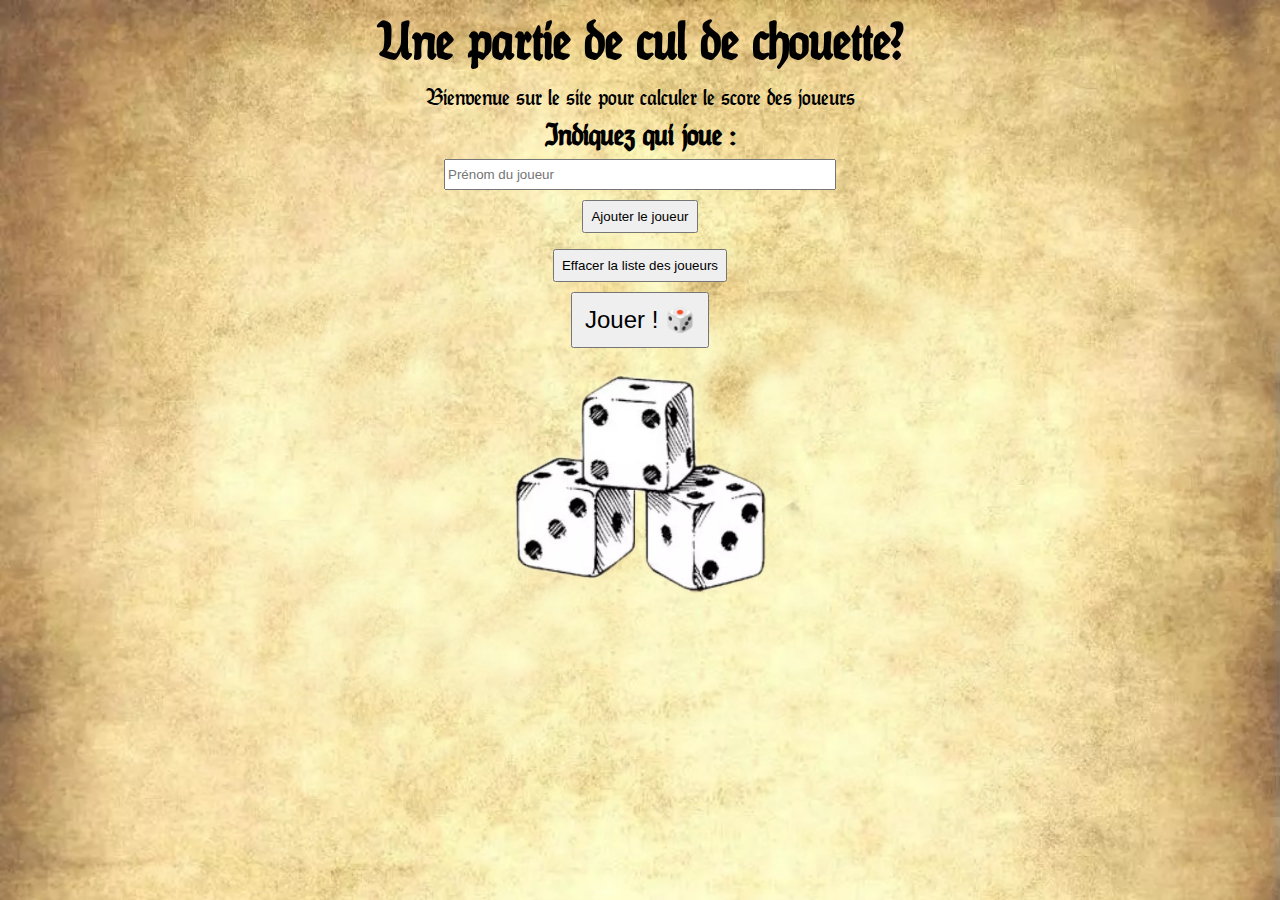
<file: index.html>
<!DOCTYPE html>
<html lang="en">
  <head>
    <meta charset="UTF-8" />
    <meta http-equiv="X-UA-Compatible" content="IE=edge" />
    <meta name="viewport" content="width=device-width, initial-scale=1.0" />
    <link rel="stylesheet" href="style.css" />
    <script src="./script/index.js" defer></script>
    <title>Cul de chouette</title>
  </head>
  <body class="home">
    <h1>Une partie de cul de chouette?</h1>
    <p>Bienvenue sur le site pour calculer le score des joueurs</p>

    <h2>Indiquez qui joue :</h2>
    <input type="text" name="playerArray" id="joueurInput" placeholder="Prénom du joueur" />
    <button id="addPlayer">Ajouter le joueur</button>

    <ul id="playerList"></ul>
    <button id="reset">Effacer la liste des joueurs</button>
    <button id="valider"><a href="./pages/jeu.html"> Jouer ! 🎲</a></button>
    <div class="center">
      <img src="./assets/des.png" alt="dés" id="imgDés" />
    </div>
  </body>
</html>
</file>
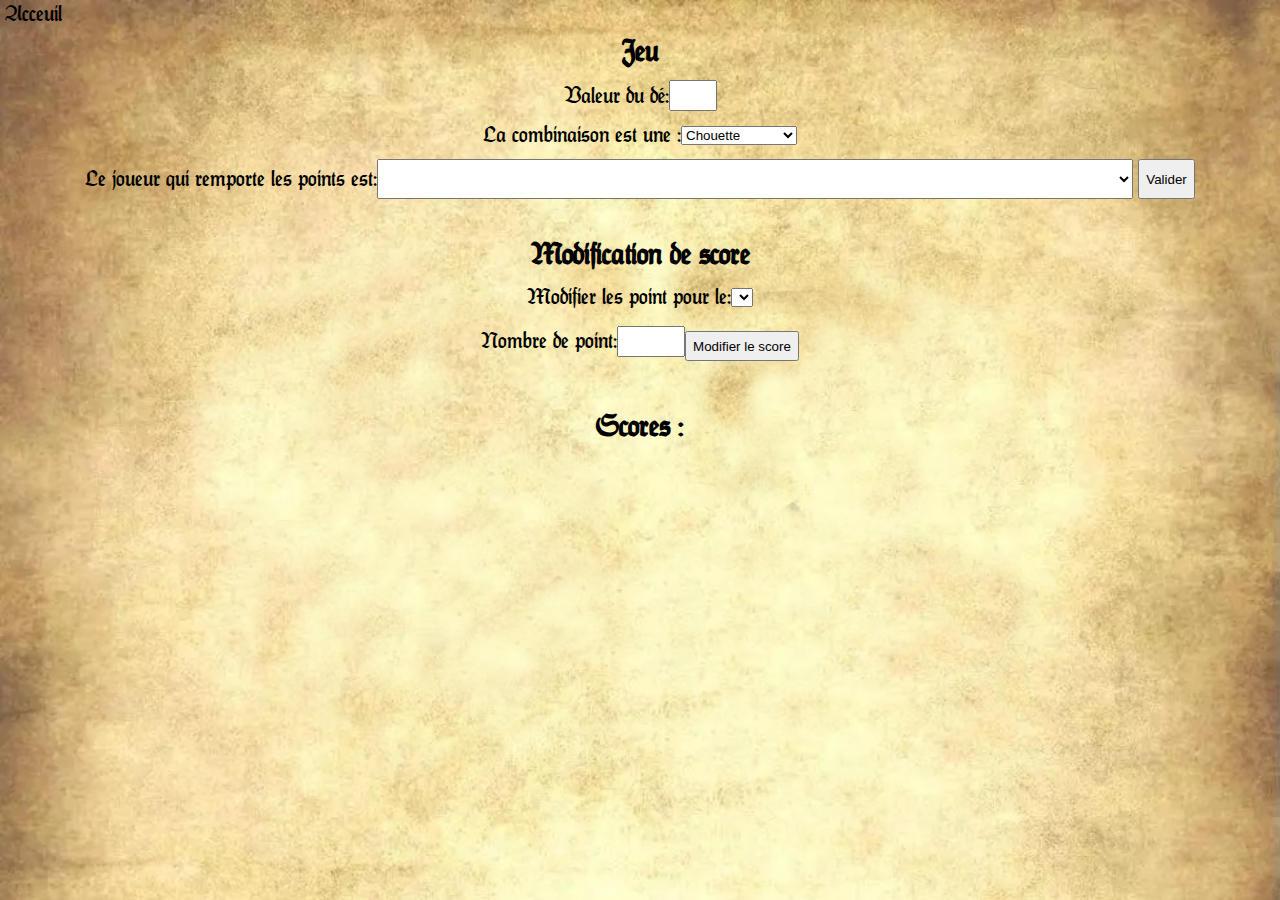
<file: pages/jeu.html>
<!DOCTYPE html>
<html lang="fr">
  <head>
    <meta charset="UTF-8" />
    <meta http-equiv="X-UA-Compatible" content="IE=edge" />
    <meta name="viewport" content="width=device-width, initial-scale=1.0" />
    <link rel="stylesheet" href="../style.css" />
    <title>Cul de chouette</title>
    <script src="../script/jeu.js" defer></script>
  </head>
  <body class="home">
    <a href="../index.html">Acceuil</a>
    <h2>Jeu</h2>

    <div id="d" class="champ">
      <p>Valeur du dé:</p>
      <input type="number" min="1" max="6" id="dInput" />
    </div>

    <div class="champ">
      <label for="combinaison">La combinaison est une :</label>
      <select name="combinaison" id="combinaison">
        <option value="chouette">Chouette</option>
        <option value="velute">Velute</option>
        <option value="cul de chouette">Cul de chouette</option>
      </select>
    </div>

    <div class="champ">
      <label for="player">Le joueur qui remporte les points est:</label>
      <select name="player" id="player"></select>
      <button id="valid">Valider</button>
    </div>

    <div class="animationTour">
      <h3>✅ Tour pris en compte ✅</h3>
    </div>

    <h2>Modification de score</h2>

    <div class="champ">
      <label for="player">Modifier les point pour le:</label>
      <select name="player" id="playerScore"></select>
    </div>

    <div class="champ">
      <p>Nombre de point:</p>
      <input type="number" id="modifScore" />
      <button id="modifScoreButton">Modifier le score</button>
    </div>

    <div id="modifScoreAnimation" class="animationTour">
      <h3>✅ Modification pris en compte ✅</h3>
    </div>

    <div class="champ result">
      <h2>Scores :</h2>
      <div id="result"></div>
    </div>
  </body>
</html>
</file>
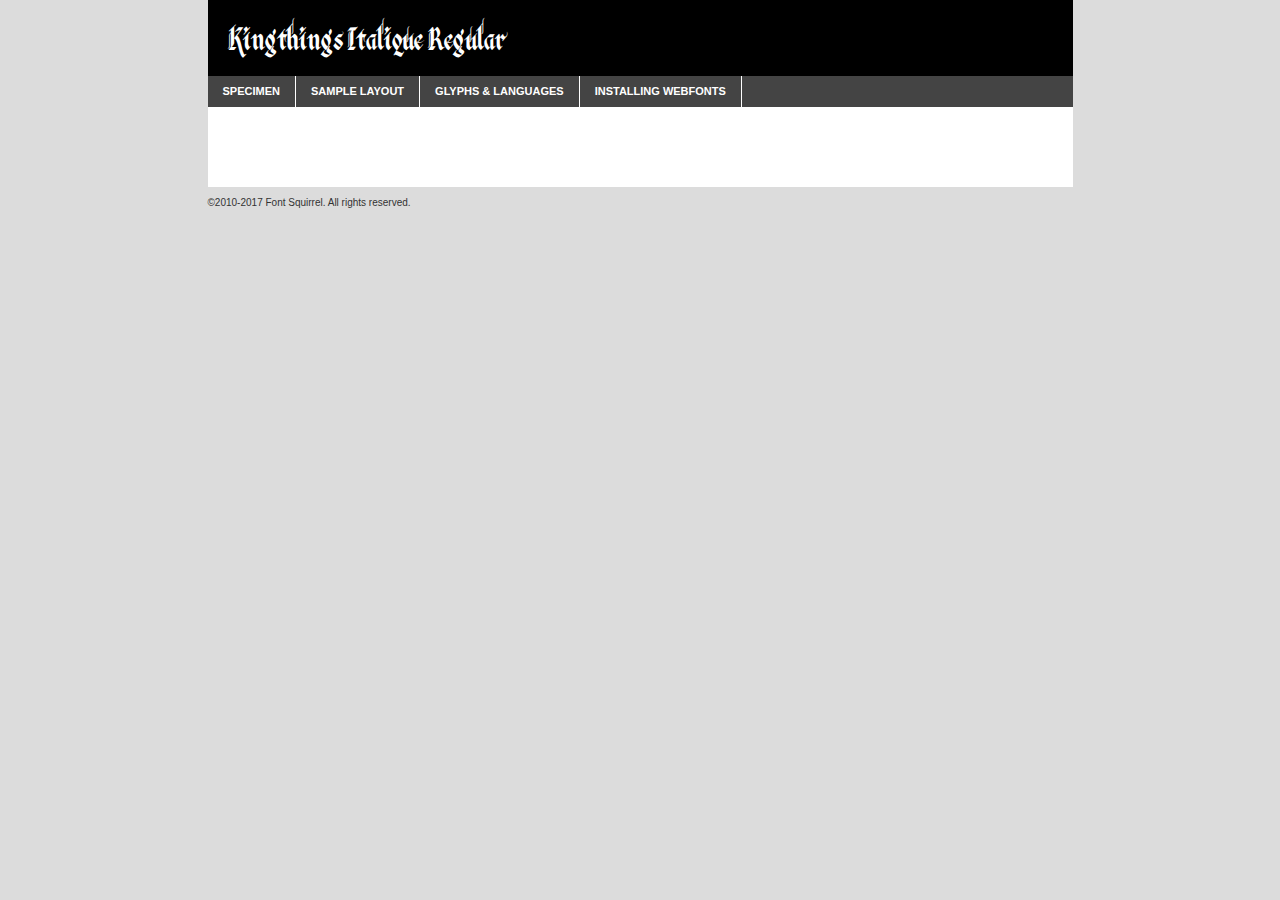
<file: assets/font/kingthings_italique-demo.html>
<!DOCTYPE html PUBLIC "-//W3C//DTD XHTML 1.0 Transitional//EN"
        "http://www.w3.org/TR/xhtml1/DTD/xhtml1-transitional.dtd">

<html xmlns="http://www.w3.org/1999/xhtml" xml:lang="en" lang="en">
<head>
    <meta http-equiv="Content-Type" content="text/html; charset=utf-8"/>
    <script src="http://ajax.googleapis.com/ajax/libs/jquery/1.7.2/jquery.min.js" type="text/javascript" charset="utf-8"></script>
    <script type="text/javascript">
		(function($) {
			$.fn.easyTabs = function(option) {
				var param = jQuery.extend({ fadeSpeed: 'fast', defaultContent: 1, activeClass: 'active' }, option);
				$(this).each(function() {
					var thisId = '#' + this.id;
					if ( param.defaultContent == '' )
					{
						param.defaultContent = 1;
					}
					if ( typeof param.defaultContent == 'number' )
					{
						var defaultTab = $(thisId + ' .tabs li:eq(' + (param.defaultContent - 1) + ') a').attr('href').substr(1);
					}
					else
					{
						var defaultTab = param.defaultContent;
					}
					$(thisId + ' .tabs li a').each(function() {
						var tabToHide = $(this).attr('href').substr(1);
						$('#' + tabToHide).addClass('easytabs-tab-content');
					});
					hideAll();
					changeContent(defaultTab);

					function hideAll() {$(thisId + ' .easytabs-tab-content').hide();}

					function changeContent(tabId)
					{
						hideAll();
						$(thisId + ' .tabs li').removeClass(param.activeClass);
						$(thisId + ' .tabs li a[href=#' + tabId + ']').closest('li').addClass(param.activeClass);
						if ( param.fadeSpeed != 'none' )
						{
							$(thisId + ' #' + tabId).fadeIn(param.fadeSpeed);
						}
						else
						{
							$(thisId + ' #' + tabId).show();
						}
					}

					$(thisId + ' .tabs li').click(function() {
						var tabId = $(this).find('a').attr('href').substr(1);
						changeContent(tabId);
						return false;
					});
				});
			}
		})(jQuery);
    </script>
    <link rel="stylesheet" href="specimen_files/specimen_stylesheet.css" type="text/css" charset="utf-8"/>
    <link rel="stylesheet" href="stylesheet.css" type="text/css" charset="utf-8"/>

    <style type="text/css">
        		body {
			font-family: 'kingthings_italiqueregular';
        		}

            </style>

    <title>Kingthings Italique Regular Specimen</title>


    <script type="text/javascript" charset="utf-8">
		$(document).ready(function() {
			$('#container').easyTabs({ defaultContent: 1 });
		});
    </script>
</head>

<body>
<div id="container">
    <div id="header">
		Kingthings Italique Regular    </div>
    <ul class="tabs">
        <li><a href="#specimen">Specimen</a></li>
        <li><a href="#layout">Sample Layout</a></li>
		        <li><a href="#glyphs">Glyphs &amp; Languages</a></li>
        <li><a href="#installing">Installing Webfonts</a></li>

    </ul>

    <div id="main_content">


        <div id="specimen">

            <div class="section">
                <div class="grid12 firstcol">
                    <div class="huge">AaBb</div>
                </div>
            </div>

            <div class="section">
                <div class="glyph_range">A&#x200B;B&#x200b;C&#x200b;D&#x200b;E&#x200b;F&#x200b;G&#x200b;H&#x200b;I&#x200b;J&#x200b;K&#x200b;L&#x200b;M&#x200b;N&#x200b;O&#x200b;P&#x200b;Q&#x200b;R&#x200b;S&#x200b;T&#x200b;U&#x200b;V&#x200b;W&#x200b;X&#x200b;Y&#x200b;Z&#x200b;a&#x200b;b&#x200b;c&#x200b;d&#x200b;e&#x200b;f&#x200b;g&#x200b;h&#x200b;i&#x200b;j&#x200b;k&#x200b;l&#x200b;m&#x200b;n&#x200b;o&#x200b;p&#x200b;q&#x200b;r&#x200b;s&#x200b;t&#x200b;u&#x200b;v&#x200b;w&#x200b;x&#x200b;y&#x200b;z&#x200b;1&#x200b;2&#x200b;3&#x200b;4&#x200b;5&#x200b;6&#x200b;7&#x200b;8&#x200b;9&#x200b;0&#x200b;&amp;&#x200b;.&#x200b;,&#x200b;?&#x200b;!&#x200b;&#64;&#x200b;(&#x200b;)&#x200b;#&#x200b;$&#x200b;%&#x200b;*&#x200b;+&#x200b;-&#x200b;=&#x200b;:&#x200b;;</div>
            </div>
            <div class="section">
                <div class="grid12 firstcol">
                    <table class="sample_table">
                        <tr>
                            <td>10</td>
                            <td class="size10">abcdefghijklmnopqrstuvwxyzABCDEFGHIJKLMNOPQRSTUVWXYZ0123456789abcdefghijklmnopqrstuvwxyzABCDEFGHIJKLMNOPQRSTUVWXYZ0123456789abcdefghijklmnopqrstuvwxyzABCDEFGHIJKLMNOPQRSTUVWXYZ</td>
                        </tr>
                        <tr>
                            <td>11</td>
                            <td class="size11">abcdefghijklmnopqrstuvwxyzABCDEFGHIJKLMNOPQRSTUVWXYZ0123456789abcdefghijklmnopqrstuvwxyzABCDEFGHIJKLMNOPQRSTUVWXYZ0123456789abcdefghijklmnopqrstuvwxyzABCDEFGHIJKLMNOPQRSTUVWXYZ</td>
                        </tr>
                        <tr>
                            <td>12</td>
                            <td class="size12">abcdefghijklmnopqrstuvwxyzABCDEFGHIJKLMNOPQRSTUVWXYZ0123456789abcdefghijklmnopqrstuvwxyzABCDEFGHIJKLMNOPQRSTUVWXYZ0123456789abcdefghijklmnopqrstuvwxyzABCDEFGHIJKLMNOPQRSTUVWXYZ</td>
                        </tr>
                        <tr>
                            <td>13</td>
                            <td class="size13">abcdefghijklmnopqrstuvwxyzABCDEFGHIJKLMNOPQRSTUVWXYZ0123456789abcdefghijklmnopqrstuvwxyzABCDEFGHIJKLMNOPQRSTUVWXYZ0123456789abcdefghijklmnopqrstuvwxyzABCDEFGHIJKLMNOPQRSTUVWXYZ</td>
                        </tr>
                        <tr>
                            <td>14</td>
                            <td class="size14">abcdefghijklmnopqrstuvwxyzABCDEFGHIJKLMNOPQRSTUVWXYZ0123456789abcdefghijklmnopqrstuvwxyzABCDEFGHIJKLMNOPQRSTUVWXYZ0123456789abcdefghijklmnopqrstuvwxyzABCDEFGHIJKLMNOPQRSTUVWXYZ</td>
                        </tr>
                        <tr>
                            <td>16</td>
                            <td class="size16">abcdefghijklmnopqrstuvwxyzABCDEFGHIJKLMNOPQRSTUVWXYZ0123456789abcdefghijklmnopqrstuvwxyzABCDEFGHIJKLMNOPQRSTUVWXYZ</td>
                        </tr>
                        <tr>
                            <td>18</td>
                            <td class="size18">abcdefghijklmnopqrstuvwxyzABCDEFGHIJKLMNOPQRSTUVWXYZ0123456789abcdefghijklmnopqrstuvwxyzABCDEFGHIJKLMNOPQRSTUVWXYZ</td>
                        </tr>
                        <tr>
                            <td>20</td>
                            <td class="size20">abcdefghijklmnopqrstuvwxyzABCDEFGHIJKLMNOPQRSTUVWXYZ0123456789abcdefghijklmnopqrstuvwxyzABCDEFGHIJKLMNOPQRSTUVWXYZ</td>
                        </tr>
                        <tr>
                            <td>24</td>
                            <td class="size24">abcdefghijklmnopqrstuvwxyzABCDEFGHIJKLMNOPQRSTUVWXYZ0123456789abcdefghijklmnopqrstuvwxyzABCDEFGHIJKLMNOPQRSTUVWXYZ</td>
                        </tr>
                        <tr>
                            <td>30</td>
                            <td class="size30">abcdefghijklmnopqrstuvwxyzABCDEFGHIJKLMNOPQRSTUVWXYZ0123456789abcdefghijklmnopqrstuvwxyzABCDEFGHIJKLMNOPQRSTUVWXYZ</td>
                        </tr>
                        <tr>
                            <td>36</td>
                            <td class="size36">abcdefghijklmnopqrstuvwxyzABCDEFGHIJKLMNOPQRSTUVWXYZ0123456789abcdefghijklmnopqrstuvwxyzABCDEFGHIJKLMNOPQRSTUVWXYZ</td>
                        </tr>
                        <tr>
                            <td>48</td>
                            <td class="size48">abcdefghijklmnopqrstuvwxyzABCDEFGHIJKLMNOPQRSTUVWXYZ0123456789abcdefghijklmnopqrstuvwxyzABCDEFGHIJKLMNOPQRSTUVWXYZ</td>
                        </tr>
                        <tr>
                            <td>60</td>
                            <td class="size60">abcdefghijklmnopqrstuvwxyzABCDEFGHIJKLMNOPQRSTUVWXYZ0123456789abcdefghijklmnopqrstuvwxyzABCDEFGHIJKLMNOPQRSTUVWXYZ</td>
                        </tr>
                        <tr>
                            <td>72</td>
                            <td class="size72">abcdefghijklmnopqrstuvwxyzABCDEFGHIJKLMNOPQRSTUVWXYZ0123456789abcdefghijklmnopqrstuvwxyzABCDEFGHIJKLMNOPQRSTUVWXYZ</td>
                        </tr>
                        <tr>
                            <td>90</td>
                            <td class="size90">abcdefghijklmnopqrstuvwxyzABCDEFGHIJKLMNOPQRSTUVWXYZ0123456789abcdefghijklmnopqrstuvwxyzABCDEFGHIJKLMNOPQRSTUVWXYZ</td>
                        </tr>
                    </table>

                </div>

            </div>


            <div class="section" id="bodycomparison">


                <div id="xheight">
                    <div class="fontbody">&#x25FC;&#x25FC;&#x25FC;&#x25FC;&#x25FC;&#x25FC;&#x25FC;&#x25FC;&#x25FC;&#x25FC;&#x25FC;&#x25FC;&#x25FC;&#x25FC;&#x25FC;&#x25FC;&#x25FC;&#x25FC;&#x25FC;&#x25FC;&#x25FC;&#x25FC;&#x25FC;&#x25FC;&#x25FC;&#x25FC;&#x25FC;&#x25FC;&#x25FC;&#x25FC;&#x25FC;&#x25FC;&#x25FC;&#x25FC;&#x25FC;&#x25FC;&#x25FC;&#x25FC;&#x25FC;&#x25FC;&#x25FC;&#x25FC;&#x25FC;&#x25FC;&#x25FC;&#x25FC;&#x25FC;&#x25FC;&#x25FC;&#x25FC;&#x25FC;&#x25FC;&#x25FC;&#x25FC;&#x25FC;&#x25FC;&#x25FC;&#x25FC;&#x25FC;&#x25FC;&#x25FC;&#x25FC;&#x25FC;&#x25FC;&#x25FC;&#x25FC;&#x25FC;&#x25FC;&#x25FC;&#x25FC;&#x25FC;&#x25FC;&#x25FC;&#x25FC;&#x25FC;&#x25FC;&#x25FC;&#x25FC;&#x25FC;&#x25FC;&#x25FC;&#x25FC;&#x25FC;&#x25FC;&#x25FC;&#x25FC;&#x25FC;&#x25FC;&#x25FC;&#x25FC;&#x25FC;&#x25FC;&#x25FC;&#x25FC;&#x25FC;&#x25FC;&#x25FC;&#x25FC;&#x25FC;body</div>
                    <div class="arialbody">body</div>
                    <div class="verdanabody">body</div>
                    <div class="georgiabody">body</div>
                </div>
                <div class="fontbody" style="z-index:1">
                    body<span>Kingthings Italique Regular</span>
                </div>
                <div class="arialbody" style="z-index:1">
                    body<span>Arial</span>
                </div>
                <div class="verdanabody" style="z-index:1">
                    body<span>Verdana</span>
                </div>
                <div class="georgiabody" style="z-index:1">
                    body<span>Georgia</span>
                </div>


            </div>


            <div class="section psample psample_row1" id="">

                <div class="grid2 firstcol">
                    <p class="size10"><span>10.</span>Aenean lacinia bibendum nulla sed consectetur. Fusce dapibus, tellus ac cursus commodo, tortor mauris condimentum nibh, ut fermentum massa justo sit amet risus. Nullam id dolor id nibh ultricies vehicula ut id elit. Cum sociis natoque penatibus et magnis dis parturient montes, nascetur ridiculus mus. Nulla vitae elit libero, a pharetra augue.</p>

                </div>
                <div class="grid3">
                    <p class="size11"><span>11.</span>Aenean lacinia bibendum nulla sed consectetur. Fusce dapibus, tellus ac cursus commodo, tortor mauris condimentum nibh, ut fermentum massa justo sit amet risus. Nullam id dolor id nibh ultricies vehicula ut id elit. Cum sociis natoque penatibus et magnis dis parturient montes, nascetur ridiculus mus. Nulla vitae elit libero, a pharetra augue.</p>

                </div>
                <div class="grid3">
                    <p class="size12"><span>12.</span>Aenean lacinia bibendum nulla sed consectetur. Fusce dapibus, tellus ac cursus commodo, tortor mauris condimentum nibh, ut fermentum massa justo sit amet risus. Nullam id dolor id nibh ultricies vehicula ut id elit. Cum sociis natoque penatibus et magnis dis parturient montes, nascetur ridiculus mus. Nulla vitae elit libero, a pharetra augue.</p>

                </div>
                <div class="grid4">
                    <p class="size13"><span>13.</span>Aenean lacinia bibendum nulla sed consectetur. Fusce dapibus, tellus ac cursus commodo, tortor mauris condimentum nibh, ut fermentum massa justo sit amet risus. Nullam id dolor id nibh ultricies vehicula ut id elit. Cum sociis natoque penatibus et magnis dis parturient montes, nascetur ridiculus mus. Nulla vitae elit libero, a pharetra augue.</p>

                </div>
                <div class="white_blend"></div>

            </div>
            <div class="section psample psample_row2" id="">
                <div class="grid3 firstcol">
                    <p class="size14"><span>14.</span>Aenean lacinia bibendum nulla sed consectetur. Fusce dapibus, tellus ac cursus commodo, tortor mauris condimentum nibh, ut fermentum massa justo sit amet risus. Nullam id dolor id nibh ultricies vehicula ut id elit. Cum sociis natoque penatibus et magnis dis parturient montes, nascetur ridiculus mus. Nulla vitae elit libero, a pharetra augue.</p>

                </div>
                <div class="grid4">
                    <p class="size16"><span>16.</span>Aenean lacinia bibendum nulla sed consectetur. Fusce dapibus, tellus ac cursus commodo, tortor mauris condimentum nibh, ut fermentum massa justo sit amet risus. Nullam id dolor id nibh ultricies vehicula ut id elit. Cum sociis natoque penatibus et magnis dis parturient montes, nascetur ridiculus mus. Nulla vitae elit libero, a pharetra augue.</p>

                </div>
                <div class="grid5">
                    <p class="size18"><span>18.</span>Aenean lacinia bibendum nulla sed consectetur. Fusce dapibus, tellus ac cursus commodo, tortor mauris condimentum nibh, ut fermentum massa justo sit amet risus. Nullam id dolor id nibh ultricies vehicula ut id elit. Cum sociis natoque penatibus et magnis dis parturient montes, nascetur ridiculus mus. Nulla vitae elit libero, a pharetra augue.</p>

                </div>

                <div class="white_blend"></div>

            </div>

            <div class="section psample psample_row3" id="">
                <div class="grid5 firstcol">
                    <p class="size20"><span>20.</span>Aenean lacinia bibendum nulla sed consectetur. Fusce dapibus, tellus ac cursus commodo, tortor mauris condimentum nibh, ut fermentum massa justo sit amet risus. Nullam id dolor id nibh ultricies vehicula ut id elit. Cum sociis natoque penatibus et magnis dis parturient montes, nascetur ridiculus mus. Nulla vitae elit libero, a pharetra augue.</p>
                </div>
                <div class="grid7">
                    <p class="size24"><span>24.</span>Aenean lacinia bibendum nulla sed consectetur. Fusce dapibus, tellus ac cursus commodo, tortor mauris condimentum nibh, ut fermentum massa justo sit amet risus. Nullam id dolor id nibh ultricies vehicula ut id elit. Cum sociis natoque penatibus et magnis dis parturient montes, nascetur ridiculus mus. Nulla vitae elit libero, a pharetra augue.</p>
                </div>

                <div class="white_blend"></div>

            </div>

            <div class="section psample psample_row4" id="">
                <div class="grid12 firstcol">
                    <p class="size30"><span>30.</span>Aenean lacinia bibendum nulla sed consectetur. Fusce dapibus, tellus ac cursus commodo, tortor mauris condimentum nibh, ut fermentum massa justo sit amet risus. Nullam id dolor id nibh ultricies vehicula ut id elit. Cum sociis natoque penatibus et magnis dis parturient montes, nascetur ridiculus mus. Nulla vitae elit libero, a pharetra augue.</p>
                </div>
                <div class="white_blend"></div>

            </div>


            <div class="section psample psample_row1 fullreverse">
                <div class="grid2 firstcol">
                    <p class="size10"><span>10.</span>Aenean lacinia bibendum nulla sed consectetur. Fusce dapibus, tellus ac cursus commodo, tortor mauris condimentum nibh, ut fermentum massa justo sit amet risus. Nullam id dolor id nibh ultricies vehicula ut id elit. Cum sociis natoque penatibus et magnis dis parturient montes, nascetur ridiculus mus. Nulla vitae elit libero, a pharetra augue.</p>

                </div>
                <div class="grid3">
                    <p class="size11"><span>11.</span>Aenean lacinia bibendum nulla sed consectetur. Fusce dapibus, tellus ac cursus commodo, tortor mauris condimentum nibh, ut fermentum massa justo sit amet risus. Nullam id dolor id nibh ultricies vehicula ut id elit. Cum sociis natoque penatibus et magnis dis parturient montes, nascetur ridiculus mus. Nulla vitae elit libero, a pharetra augue.</p>

                </div>
                <div class="grid3">
                    <p class="size12"><span>12.</span>Aenean lacinia bibendum nulla sed consectetur. Fusce dapibus, tellus ac cursus commodo, tortor mauris condimentum nibh, ut fermentum massa justo sit amet risus. Nullam id dolor id nibh ultricies vehicula ut id elit. Cum sociis natoque penatibus et magnis dis parturient montes, nascetur ridiculus mus. Nulla vitae elit libero, a pharetra augue.</p>

                </div>
                <div class="grid4">
                    <p class="size13"><span>13.</span>Aenean lacinia bibendum nulla sed consectetur. Fusce dapibus, tellus ac cursus commodo, tortor mauris condimentum nibh, ut fermentum massa justo sit amet risus. Nullam id dolor id nibh ultricies vehicula ut id elit. Cum sociis natoque penatibus et magnis dis parturient montes, nascetur ridiculus mus. Nulla vitae elit libero, a pharetra augue.</p>

                </div>
                <div class="black_blend"></div>

            </div>

            <div class="section psample psample_row2 fullreverse">
                <div class="grid3 firstcol">
                    <p class="size14"><span>14.</span>Aenean lacinia bibendum nulla sed consectetur. Fusce dapibus, tellus ac cursus commodo, tortor mauris condimentum nibh, ut fermentum massa justo sit amet risus. Nullam id dolor id nibh ultricies vehicula ut id elit. Cum sociis natoque penatibus et magnis dis parturient montes, nascetur ridiculus mus. Nulla vitae elit libero, a pharetra augue.</p>

                </div>
                <div class="grid4">
                    <p class="size16"><span>16.</span>Aenean lacinia bibendum nulla sed consectetur. Fusce dapibus, tellus ac cursus commodo, tortor mauris condimentum nibh, ut fermentum massa justo sit amet risus. Nullam id dolor id nibh ultricies vehicula ut id elit. Cum sociis natoque penatibus et magnis dis parturient montes, nascetur ridiculus mus. Nulla vitae elit libero, a pharetra augue.</p>

                </div>
                <div class="grid5">
                    <p class="size18"><span>18.</span>Aenean lacinia bibendum nulla sed consectetur. Fusce dapibus, tellus ac cursus commodo, tortor mauris condimentum nibh, ut fermentum massa justo sit amet risus. Nullam id dolor id nibh ultricies vehicula ut id elit. Cum sociis natoque penatibus et magnis dis parturient montes, nascetur ridiculus mus. Nulla vitae elit libero, a pharetra augue.</p>

                </div>
                <div class="black_blend"></div>

            </div>

            <div class="section psample fullreverse psample_row3" id="">
                <div class="grid5 firstcol">
                    <p class="size20"><span>20.</span>Aenean lacinia bibendum nulla sed consectetur. Fusce dapibus, tellus ac cursus commodo, tortor mauris condimentum nibh, ut fermentum massa justo sit amet risus. Nullam id dolor id nibh ultricies vehicula ut id elit. Cum sociis natoque penatibus et magnis dis parturient montes, nascetur ridiculus mus. Nulla vitae elit libero, a pharetra augue.</p>
                </div>
                <div class="grid7">
                    <p class="size24"><span>24.</span>Aenean lacinia bibendum nulla sed consectetur. Fusce dapibus, tellus ac cursus commodo, tortor mauris condimentum nibh, ut fermentum massa justo sit amet risus. Nullam id dolor id nibh ultricies vehicula ut id elit. Cum sociis natoque penatibus et magnis dis parturient montes, nascetur ridiculus mus. Nulla vitae elit libero, a pharetra augue.</p>
                </div>

                <div class="black_blend"></div>

            </div>

            <div class="section psample fullreverse psample_row4" id="" style="border-bottom: 20px #000 solid;">
                <div class="grid12 firstcol">
                    <p class="size30"><span>30.</span>Aenean lacinia bibendum nulla sed consectetur. Fusce dapibus, tellus ac cursus commodo, tortor mauris condimentum nibh, ut fermentum massa justo sit amet risus. Nullam id dolor id nibh ultricies vehicula ut id elit. Cum sociis natoque penatibus et magnis dis parturient montes, nascetur ridiculus mus. Nulla vitae elit libero, a pharetra augue.</p>
                </div>
                <div class="black_blend"></div>

            </div>


        </div>

        <div id="layout">

            <div class="section">

                <div class="grid12 firstcol">
                    <h1>Lorem Ipsum Dolor</h1>
                    <h2>Etiam porta sem malesuada magna mollis euismod</h2>

                    <p class="byline">By <a href="#link">Aenean Lacinia</a></p>
                </div>
            </div>
            <div class="section">
                <div class="grid8 firstcol">
                    <p class="large">Donec sed odio dui. Morbi leo risus, porta ac consectetur ac, vestibulum at eros. Fusce dapibus, tellus ac cursus commodo, tortor mauris condimentum nibh, ut fermentum massa justo sit amet risus. </p>


                    <h3>Pellentesque ornare sem</h3>

                    <p>Maecenas sed diam eget risus varius blandit sit amet non magna. Maecenas faucibus mollis interdum. Donec ullamcorper nulla non metus auctor fringilla. Nullam id dolor id nibh ultricies vehicula ut id elit. Nullam id dolor id nibh ultricies vehicula ut id elit. </p>

                    <p>Aenean eu leo quam. Pellentesque ornare sem lacinia quam venenatis vestibulum. Lorem ipsum dolor sit amet, consectetur adipiscing elit. Cum sociis natoque penatibus et magnis dis parturient montes, nascetur ridiculus mus. </p>

                    <p>Nulla vitae elit libero, a pharetra augue. Praesent commodo cursus magna, vel scelerisque nisl consectetur et. Aenean lacinia bibendum nulla sed consectetur. </p>

                    <p>Nullam quis risus eget urna mollis ornare vel eu leo. Nullam quis risus eget urna mollis ornare vel eu leo. Maecenas sed diam eget risus varius blandit sit amet non magna. Donec ullamcorper nulla non metus auctor fringilla. </p>

                    <h3>Cras mattis consectetur</h3>

                    <p>Aenean eu leo quam. Pellentesque ornare sem lacinia quam venenatis vestibulum. Aenean lacinia bibendum nulla sed consectetur. Integer posuere erat a ante venenatis dapibus posuere velit aliquet. Cras mattis consectetur purus sit amet fermentum. </p>

                    <p>Nullam id dolor id nibh ultricies vehicula ut id elit. Nullam quis risus eget urna mollis ornare vel eu leo. Cras mattis consectetur purus sit amet fermentum.</p>
                </div>

                <div class="grid4 sidebar">

                    <div class="box reverse">
                        <p class="last">Nullam quis risus eget urna mollis ornare vel eu leo. Donec ullamcorper nulla non metus auctor fringilla. Cras mattis consectetur purus sit amet fermentum. Sed posuere consectetur est at lobortis. Lorem ipsum dolor sit amet, consectetur adipiscing elit. </p>
                    </div>

                    <p class="caption">Maecenas sed diam eget risus varius.</p>

                    <p>Vestibulum id ligula porta felis euismod semper. Integer posuere erat a ante venenatis dapibus posuere velit aliquet. Vestibulum id ligula porta felis euismod semper. Sed posuere consectetur est at lobortis. Maecenas sed diam eget risus varius blandit sit amet non magna. Fusce dapibus, tellus ac cursus commodo, tortor mauris condimentum nibh, ut fermentum massa justo sit amet risus. </p>


                    <p>Duis mollis, est non commodo luctus, nisi erat porttitor ligula, eget lacinia odio sem nec elit. Aenean lacinia bibendum nulla sed consectetur. Vivamus sagittis lacus vel augue laoreet rutrum faucibus dolor auctor. Aenean lacinia bibendum nulla sed consectetur. Nullam quis risus eget urna mollis ornare vel eu leo. </p>

                    <p>Praesent commodo cursus magna, vel scelerisque nisl consectetur et. Donec ullamcorper nulla non metus auctor fringilla. Maecenas faucibus mollis interdum. Fusce dapibus, tellus ac cursus commodo, tortor mauris condimentum nibh, ut fermentum massa justo sit amet risus. </p>

                </div>
            </div>

        </div>


		

        <div id="glyphs">
            <div class="section">
                <div class="grid12 firstcol">

                    <h1>Language Support</h1>
                    <p>The subset of Kingthings Italique Regular in this kit supports the following languages:<br/>

						English, Arrernte, Bislama, Cebuano, Fijian, Gilbertese, Hmong, Ibanag, Iloko_ilokano, Interglossa_glosa, Interlingua, Lojban, Manx, Norfolk_pitcairnese, Oromo, Rotokas, Sardinian, Seychelles_creole, Shona, Somali, Southern_ndebele, Swahili, Swati_swazi, Tok_pisin, Warlpiri, Xhosa, Zulu, Latinbasic, Demo                    </p>
                    <h1>Glyph Chart</h1>
                    <p>The subset of Kingthings Italique Regular in this kit includes all the glyphs listed below. Unicode entities are included above each glyph to help you insert individual characters into your layout.</p>
                    <div id="glyph_chart">

																				                                <div><p>&amp;#13;</p>&#13;</div>
																				                                <div><p>&amp;#32;</p>&#32;</div>
																				                                <div><p>&amp;#33;</p>&#33;</div>
																				                                <div><p>&amp;#34;</p>&#34;</div>
																				                                <div><p>&amp;#35;</p>&#35;</div>
																				                                <div><p>&amp;#36;</p>&#36;</div>
																				                                <div><p>&amp;#37;</p>&#37;</div>
																				                                <div><p>&amp;#38;</p>&#38;</div>
																				                                <div><p>&amp;#39;</p>&#39;</div>
																				                                <div><p>&amp;#40;</p>&#40;</div>
																				                                <div><p>&amp;#41;</p>&#41;</div>
																				                                <div><p>&amp;#42;</p>&#42;</div>
																				                                <div><p>&amp;#43;</p>&#43;</div>
																				                                <div><p>&amp;#44;</p>&#44;</div>
																				                                <div><p>&amp;#45;</p>&#45;</div>
																				                                <div><p>&amp;#46;</p>&#46;</div>
																				                                <div><p>&amp;#47;</p>&#47;</div>
																				                                <div><p>&amp;#48;</p>&#48;</div>
																				                                <div><p>&amp;#49;</p>&#49;</div>
																				                                <div><p>&amp;#50;</p>&#50;</div>
																				                                <div><p>&amp;#51;</p>&#51;</div>
																				                                <div><p>&amp;#52;</p>&#52;</div>
																				                                <div><p>&amp;#53;</p>&#53;</div>
																				                                <div><p>&amp;#54;</p>&#54;</div>
																				                                <div><p>&amp;#55;</p>&#55;</div>
																				                                <div><p>&amp;#56;</p>&#56;</div>
																				                                <div><p>&amp;#57;</p>&#57;</div>
																				                                <div><p>&amp;#58;</p>&#58;</div>
																				                                <div><p>&amp;#59;</p>&#59;</div>
																				                                <div><p>&amp;#60;</p>&#60;</div>
																				                                <div><p>&amp;#61;</p>&#61;</div>
																				                                <div><p>&amp;#62;</p>&#62;</div>
																				                                <div><p>&amp;#63;</p>&#63;</div>
																				                                <div><p>&amp;#64;</p>&#64;</div>
																				                                <div><p>&amp;#65;</p>&#65;</div>
																				                                <div><p>&amp;#66;</p>&#66;</div>
																				                                <div><p>&amp;#67;</p>&#67;</div>
																				                                <div><p>&amp;#68;</p>&#68;</div>
																				                                <div><p>&amp;#69;</p>&#69;</div>
																				                                <div><p>&amp;#70;</p>&#70;</div>
																				                                <div><p>&amp;#71;</p>&#71;</div>
																				                                <div><p>&amp;#72;</p>&#72;</div>
																				                                <div><p>&amp;#73;</p>&#73;</div>
																				                                <div><p>&amp;#74;</p>&#74;</div>
																				                                <div><p>&amp;#75;</p>&#75;</div>
																				                                <div><p>&amp;#76;</p>&#76;</div>
																				                                <div><p>&amp;#77;</p>&#77;</div>
																				                                <div><p>&amp;#78;</p>&#78;</div>
																				                                <div><p>&amp;#79;</p>&#79;</div>
																				                                <div><p>&amp;#80;</p>&#80;</div>
																				                                <div><p>&amp;#81;</p>&#81;</div>
																				                                <div><p>&amp;#82;</p>&#82;</div>
																				                                <div><p>&amp;#83;</p>&#83;</div>
																				                                <div><p>&amp;#84;</p>&#84;</div>
																				                                <div><p>&amp;#85;</p>&#85;</div>
																				                                <div><p>&amp;#86;</p>&#86;</div>
																				                                <div><p>&amp;#87;</p>&#87;</div>
																				                                <div><p>&amp;#88;</p>&#88;</div>
																				                                <div><p>&amp;#89;</p>&#89;</div>
																				                                <div><p>&amp;#90;</p>&#90;</div>
																				                                <div><p>&amp;#91;</p>&#91;</div>
																				                                <div><p>&amp;#92;</p>&#92;</div>
																				                                <div><p>&amp;#93;</p>&#93;</div>
																				                                <div><p>&amp;#95;</p>&#95;</div>
																				                                <div><p>&amp;#96;</p>&#96;</div>
																				                                <div><p>&amp;#97;</p>&#97;</div>
																				                                <div><p>&amp;#98;</p>&#98;</div>
																				                                <div><p>&amp;#99;</p>&#99;</div>
																				                                <div><p>&amp;#100;</p>&#100;</div>
																				                                <div><p>&amp;#101;</p>&#101;</div>
																				                                <div><p>&amp;#102;</p>&#102;</div>
																				                                <div><p>&amp;#103;</p>&#103;</div>
																				                                <div><p>&amp;#104;</p>&#104;</div>
																				                                <div><p>&amp;#105;</p>&#105;</div>
																				                                <div><p>&amp;#106;</p>&#106;</div>
																				                                <div><p>&amp;#107;</p>&#107;</div>
																				                                <div><p>&amp;#108;</p>&#108;</div>
																				                                <div><p>&amp;#109;</p>&#109;</div>
																				                                <div><p>&amp;#110;</p>&#110;</div>
																				                                <div><p>&amp;#111;</p>&#111;</div>
																				                                <div><p>&amp;#112;</p>&#112;</div>
																				                                <div><p>&amp;#113;</p>&#113;</div>
																				                                <div><p>&amp;#114;</p>&#114;</div>
																				                                <div><p>&amp;#115;</p>&#115;</div>
																				                                <div><p>&amp;#116;</p>&#116;</div>
																				                                <div><p>&amp;#117;</p>&#117;</div>
																				                                <div><p>&amp;#118;</p>&#118;</div>
																				                                <div><p>&amp;#119;</p>&#119;</div>
																				                                <div><p>&amp;#120;</p>&#120;</div>
																				                                <div><p>&amp;#121;</p>&#121;</div>
																				                                <div><p>&amp;#122;</p>&#122;</div>
																				                                <div><p>&amp;#123;</p>&#123;</div>
																				                                <div><p>&amp;#125;</p>&#125;</div>
																				                                <div><p>&amp;#160;</p>&#160;</div>
																				                                <div><p>&amp;#162;</p>&#162;</div>
																				                                <div><p>&amp;#163;</p>&#163;</div>
																				                                <div><p>&amp;#169;</p>&#169;</div>
																				                                <div><p>&amp;#173;</p>&#173;</div>
																				                                <div><p>&amp;#174;</p>&#174;</div>
																				                                <div><p>&amp;#188;</p>&#188;</div>
																				                                <div><p>&amp;#189;</p>&#189;</div>
																				                                <div><p>&amp;#190;</p>&#190;</div>
																				                                <div><p>&amp;#199;</p>&#199;</div>
																				                                <div><p>&amp;#215;</p>&#215;</div>
																				                                <div><p>&amp;#231;</p>&#231;</div>
																				                                <div><p>&amp;#247;</p>&#247;</div>
																				                                <div><p>&amp;#8192;</p>&#8192;</div>
																				                                <div><p>&amp;#8193;</p>&#8193;</div>
																				                                <div><p>&amp;#8194;</p>&#8194;</div>
																				                                <div><p>&amp;#8195;</p>&#8195;</div>
																				                                <div><p>&amp;#8196;</p>&#8196;</div>
																				                                <div><p>&amp;#8197;</p>&#8197;</div>
																				                                <div><p>&amp;#8198;</p>&#8198;</div>
																				                                <div><p>&amp;#8199;</p>&#8199;</div>
																				                                <div><p>&amp;#8200;</p>&#8200;</div>
																				                                <div><p>&amp;#8201;</p>&#8201;</div>
																				                                <div><p>&amp;#8202;</p>&#8202;</div>
																				                                <div><p>&amp;#8208;</p>&#8208;</div>
																				                                <div><p>&amp;#8209;</p>&#8209;</div>
																				                                <div><p>&amp;#8210;</p>&#8210;</div>
																				                                <div><p>&amp;#8211;</p>&#8211;</div>
																				                                <div><p>&amp;#8212;</p>&#8212;</div>
																				                                <div><p>&amp;#8216;</p>&#8216;</div>
																				                                <div><p>&amp;#8217;</p>&#8217;</div>
																				                                <div><p>&amp;#8220;</p>&#8220;</div>
																				                                <div><p>&amp;#8221;</p>&#8221;</div>
																				                                <div><p>&amp;#8230;</p>&#8230;</div>
																				                                <div><p>&amp;#8239;</p>&#8239;</div>
																				                                <div><p>&amp;#8287;</p>&#8287;</div>
																				                                <div><p>&amp;#8482;</p>&#8482;</div>
																				                                <div><p>&amp;#9724;</p>&#9724;</div>
																																													                    </div>
                </div>


            </div>
        </div>


        <div id="specs">

        </div>

        <div id="installing">
            <div class="section">
                <div class="grid7 firstcol">
                    <h1>Installing Webfonts</h1>

                    <p>Webfonts are supported by all major browser platforms but not all in the same way. There are currently four different font formats that must be included in order to target all browsers. This includes TTF, WOFF, EOT and SVG.</p>

                    <h2>1. Upload your webfonts</h2>
                    <p>You must upload your webfont kit to your website. They should be in or near the same directory as your CSS files.</p>

                    <h2>2. Include the webfont stylesheet</h2>
                    <p>A special CSS @font-face declaration helps the various browsers select the appropriate font it needs without causing you a bunch of headaches. Learn more about this syntax by reading the <a href="https://www.fontspring.com/blog/further-hardening-of-the-bulletproof-syntax">Fontspring blog post</a> about it. The code for it is as follows:</p>


                    <code>
                        @font-face{
                        font-family: 'MyWebFont';
                        src: url('WebFont.eot');
                        src: url('WebFont.eot?#iefix') format('embedded-opentype'),
                        url('WebFont.woff') format('woff'),
                        url('WebFont.ttf') format('truetype'),
                        url('WebFont.svg#webfont') format('svg');
                        }
                    </code>

                    <p>We've already gone ahead and generated the code for you. All you have to do is link to the stylesheet in your HTML, like this:</p>
                    <code>&lt;link rel=&quot;stylesheet&quot; href=&quot;stylesheet.css&quot; type=&quot;text/css&quot; charset=&quot;utf-8&quot; /&gt;</code>

                    <h2>3. Modify your own stylesheet</h2>
                    <p>To take advantage of your new fonts, you must tell your stylesheet to use them. Look at the original @font-face declaration above and find the property called "font-family." The name linked there will be what you use to reference the font. Prepend that webfont name to the font stack in the "font-family" property, inside the selector you want to change. For example:</p>
                    <code>p { font-family: 'WebFont', Arial, sans-serif; }</code>

                    <h2>4. Test</h2>
                    <p>Getting webfonts to work cross-browser <em>can</em> be tricky. Use the information in the sidebar to help you if you find that fonts aren't loading in a particular browser.</p>
                </div>

                <div class="grid5 sidebar">
                    <div class="box">
                        <h2>Troubleshooting<br/>Font-Face Problems</h2>
                        <p>Having trouble getting your webfonts to load in your new website? Here are some tips to sort out what might be the problem.</p>

                        <h3>Fonts not showing in any browser</h3>

                        <p>This sounds like you need to work on the plumbing. You either did not upload the fonts to the correct directory, or you did not link the fonts properly in the CSS. If you've confirmed that all this is correct and you still have a problem, take a look at your .htaccess file and see if requests are getting intercepted.</p>

                        <h3>Fonts not loading in iPhone or iPad</h3>

                        <p>The most common problem here is that you are serving the fonts from an IIS server. IIS refuses to serve files that have unknown MIME types. If that is the case, you must set the MIME type for SVG to "image/svg+xml" in the server settings. Follow these instructions from Microsoft if you need help.</p>

                        <h3>Fonts not loading in Firefox</h3>

                        <p>The primary reason for this failure? You are still using a version Firefox older than 3.5. So upgrade already! If that isn't it, then you are very likely serving fonts from a different domain. Firefox requires that all font assets be served from the same domain. Lastly it is possible that you need to add WOFF to your list of MIME types (if you are serving via IIS.)</p>

                        <h3>Fonts not loading in IE</h3>

                        <p>Are you looking at Internet Explorer on an actual Windows machine or are you cheating by using a service like Adobe BrowserLab? Many of these screenshot services do not render @font-face for IE. Best to test it on a real machine.</p>

                        <h3>Fonts not loading in IE9</h3>

                        <p>IE9, like Firefox, requires that fonts be served from the same domain as the website. Make sure that is the case.</p>
                    </div>
                </div>
            </div>

        </div>

    </div>
    <div id="footer">
        <p>&copy;2010-2017 Font Squirrel. All rights reserved.</p>
    </div>
</div>
</body>
</html>
</file>
<file: style.css>
@font-face {
  font-family: "CATFranken-Deutsch";
  src: url("./assets/font/CATFranken-Deutsch.ttf");
}

#valid {
  margin-left: 5px;
  width: auto;
  height: 40px;
  text-align: center;
}

.champ {
  margin: 10px;
}

p {
  margin: 0;
}

@keyframes tour {
  0% {
    opacity: 0;
  }
  50% {
    opacity: 1;
  }
  100% {
    opacity: 0;
  }
}

.animationTour {
  opacity: 0;
  text-align: center;
}

.animationTourDisplay {
  animation: tour 3s both;
}

.score {
  font-weight: bold;
}

.fond {
  position: absolute;
  object-fit: scale-down;
  width: 100%;
  z-index: -1;
}

.home {
  margin: 0;
  background: url("./assets/preview-regles-pdf-1.png");
  background-size: 100%;
  font-family: "CATFranken-Deutsch", Helvetica, sans-serif;
}

h1 {
  margin: 0;
  padding: 10px;
  text-align: center;
  font-size: 3.5rem;
}

h2 {
  text-align: center;
  margin: 5px;
  font-size: 2rem;
}

h3 {
  margin: 0;
}

#joueurInput {
  display: flex;
  width: 70%;
  margin: auto;
  height: 25px;
}

#addPlayer {
  display: flex;
  margin: auto;
  margin-top: 10px;
  padding: 7px;
}

#reset {
  display: flex;
  margin: auto;
  padding: 7px;
}

#valider {
  display: flex;
  margin: auto;
  margin-top: 10px;
  padding: 7px;
}

a {
  text-decoration: none;
  color: black;
  font-size: 1.5rem;
  margin: 5px;
}

a:visited {
  text-decoration: none;
  color: black;
}

ul {
  padding: 0;
}

li {
  list-style-type: none;
  font-size: 2rem;
  text-align: center;
  padding: 0;
}

.center {
  display: flex;
  justify-content: center;
}

#imgDés {
  position: relative;

  width: 50%;
  height: auto;
  margin-top: 25px;
}

p {
  text-align: center;
  font-size: 1.5rem;
}

.champ {
  display: flex;
  justify-content: center;
  flex-wrap: wrap;
  align-items: center;
}

label {
  font-size: 1.5rem;
}

#modifScore {
  width: 60px;
}

#modifScoreButton {
  height: 30px;
  margin-top: 10px;
}

.result {
  display: flex;
  flex-direction: column;
}

#player {
  width: 60%;
  height: 40px;
}

input {
  height: 25px;
}

@media screen and (min-width: 390px) {
  #joueurInput {
    width: 30%;
  }
  #imgDés {
    width: 20%;
  }
}
</file>
<file: assets/font/stylesheet.css>
/*! Generated by Font Squirrel (https://www.fontsquirrel.com) on September 19, 2022 */



@font-face {
    font-family: 'kingthings_italiqueregular';
    src: url('kingthings_italique-webfont.eot');
    src: url('kingthings_italique-webfont.eot?#iefix') format('embedded-opentype'),
         url('kingthings_italique-webfont.woff2') format('woff2'),
         url('kingthings_italique-webfont.woff') format('woff'),
         url('kingthings_italique-webfont.ttf') format('truetype');
    font-weight: normal;
    font-style: normal;

}
</file>
<file: assets/font/specimen_files/specimen_stylesheet.css>
@import url('grid_12-825-55-15.css');

/*  
	CSS Reset by Eric Meyer - Released under Public Domain
    http://meyerweb.com/eric/tools/css/reset/
*/
html, body, div, span, applet, object, iframe,
h1, h2, h3, h4, h5, h6, p, blockquote, pre,
a, abbr, acronym, address, big, cite, code,
del, dfn, em, font, img, ins, kbd, q, s, samp,
small, strike, strong, sub, sup, tt, var,
b, u, i, center, dl, dt, dd, ol, ul, li,
fieldset, form, label, legend, table,
caption, tbody, tfoot, thead, tr, th, td {
	margin:         0;
	padding:        0;
	border:         0;
	outline:        0;
	font-size:      100%;
	vertical-align: baseline;
	background:     transparent;
}

body {
	line-height: 1;
}

ol, ul {
	list-style: none;
}

blockquote, q {
	quotes: none;
}

blockquote:before, blockquote:after,
q:before, q:after {
	content: '';
	content: none;
}

:focus {
	outline: 0;
}

ins {
	text-decoration: none;
}

del {
	text-decoration: line-through;
}

table {
	border-collapse: collapse;
	border-spacing:  0;
}


body {
	color:            #000;
	background-color: #dcdcdc;
}

a {
	text-decoration: none;
	color:           #1883ba;
}

h1 {
	font-size:     32px;
	font-weight:   normal;
	font-style:    normal;
	margin-bottom: 18px;
}

h2 {
	font-size: 18px;
}

#container {
	width:  865px;
	margin: 0px auto;
}


#header {
	padding:          20px;
	font-size:        36px;
	background-color: #000;
	color:            #fff;
}

#header span {
	color: #666;
}

#main_content {
	background-color: #fff;
	padding:          60px 20px 20px;
}


#footer p {
	margin:         0;
	padding-top:    10px;
	padding-bottom: 50px;
	color:          #333;
	font:           10px Arial, sans-serif;
}

.tabs {
	width:            100%;
	height:           31px;
	background-color: #444;
}

.tabs li {
	float:            left;
	margin:           0;
	overflow:         hidden;
	background-color: #444;
}

.tabs li a {
	display:         block;
	color:           #fff;
	text-decoration: none;
	font:            bold 11px/11px 'Arial';
	text-transform:  uppercase;
	padding:         10px 15px;
	border-right:    1px solid #fff;
}

.tabs li a:hover {
	background-color: #00b3ff;

}

.tabs li.active a {
	color:            #000;
	background-color: #fff;
}


div.huge {

	font-size:      300px;
	line-height:    1em;
	padding:        0;
	letter-spacing: -.02em;
	overflow:       hidden;
}

div.glyph_range {
	font-size:   72px;
	line-height: 1.1em;
}

.size10 {
	font-size: 10px;
}

.size11 {
	font-size: 11px;
}

.size12 {
	font-size: 12px;
}

.size13 {
	font-size: 13px;
}

.size14 {
	font-size: 14px;
}

.size16 {
	font-size: 16px;
}

.size18 {
	font-size: 18px;
}

.size20 {
	font-size: 20px;
}

.size24 {
	font-size: 24px;
}

.size30 {
	font-size: 30px;
}

.size36 {
	font-size: 36px;
}

.size48 {
	font-size: 48px;
}

.size60 {
	font-size: 60px;
}

.size72 {
	font-size: 72px;
}

.size90 {
	font-size: 90px;
}


.psample_row1 {
	height: 120px;
}

.psample_row1 {
	height: 120px;
}

.psample_row2 {
	height: 160px;
}

.psample_row3 {
	height: 160px;
}

.psample_row4 {
	height: 160px;
}

.psample {
	overflow: hidden;
	position: relative;
}

.psample p {
	line-height: 1.3em;
	display:     block;
	overflow:    hidden;
	margin:      0;
}

.psample span {
	margin-right: .5em;
}

.white_blend {
	width:            100%;
	height:           61px;
	background-image: url([data-uri]);
	position:         absolute;
	bottom:           0;
}

.black_blend {
	width:            100%;
	height:           61px;
	background-image: url([data-uri]);
	position:         absolute;
	bottom:           0;
}

.fullreverse {
	background:    #000 !important;
	color:         #fff !important;
	margin-left:   -20px;
	padding-left:  20px;
	margin-right:  -20px;
	padding-right: 20px;
	padding:       20px;
	margin-bottom: 0;
}


.sample_table td {
	padding-top:    3px;
	padding-bottom: 5px;
	padding-left:   5px;
	vertical-align: middle;
	line-height:    1.2em;
}

.sample_table td:first-child {
	background-color: #eee;
	text-align:       right;
	padding-right:    5px;
	padding-left:     0;
	padding:          5px;
	font:             11px/12px 'Courier New', Courier, mono;
}

code {
	white-space:      pre;
	background-color: #eee;
	display:          block;
	padding:          10px;
	margin-bottom:    18px;
	overflow:         auto;
}


.bottom, .last {
	margin-bottom:  0 !important;
	padding-bottom: 0 !important;
}

.box {
	padding:       18px;
	margin-bottom: 18px;
	background:    #eee;
}

.reverse, .reversed {
	background: #000 !important;
	color:      #fff !important;
	border:     none !important;
}

#bodycomparison {
	position:    relative;
	overflow:    hidden;
	font-size:   72px;
	height:      90px;
	white-space: nowrap;
}

#bodycomparison div {
	font-size:   72px;
	line-height: 90px;
	display:     inline;
	margin:      0 15px 0 0;
	padding:     0;
}

#bodycomparison div span {
	font:     10px Arial;
	position: absolute;
	left:     0;
}

#xheight {
	float:       none;
	position:    absolute;
	color:       #d9f3ff;
	font-size:   72px;
	line-height: 90px;
}

.fontbody {
	position: relative;
}

.arialbody {
	font-family: Arial;
	position:    relative;
}

.verdanabody {
	font-family: Verdana;
	position:    relative;
}

.georgiabody {
	font-family: Georgia;
	position:    relative;
}

/* @group Layout page
 */

#layout h1 {
	font-size:   36px;
	line-height: 42px;
	font-weight: normal;
	font-style:  normal;
}

#layout h2 {
	font-size:   24px;
	line-height: 23px;
	font-weight: normal;
	font-style:  normal;
}

#layout h3 {
	font-size:   22px;
	line-height: 1.4em;
	margin-top:  1em;
	font-weight: normal;
	font-style:  normal;
}


#layout p.byline {
	font-size:     12px;
	margin-top:    18px;
	line-height:   12px;
	margin-bottom: 0;
}

#layout p {
	font-size:     14px;
	line-height:   21px;
	margin-bottom: .5em;
}

#layout p.large {
	font-size:   18px;
	line-height: 26px;
}

#layout .sidebar p {
	font-size:   12px;
	line-height: 1.4em;
}

#layout p.caption {
	font-size:     10px;
	margin-top:    -16px;
	margin-bottom: 18px;
}

/* @end */

/* @group Glyphs */

#glyph_chart div {
	background-color: #d9f3ff;
	color:            black;
	float:            left;
	font-size:        36px;
	height:           1.2em;
	line-height:      1.2em;
	margin-bottom:    1px;
	margin-right:     1px;
	text-align:       center;
	width:            1.2em;
	position:         relative;
	padding:          .6em .2em .2em;
}

#glyph_chart div p {
	position:         absolute;
	left:             0;
	top:              0;
	display:          block;
	text-align:       center;
	font:             bold 9px Arial, sans-serif;
	background-color: #3a768f;
	width:            100%;
	color:            #fff;
	padding:          2px 0;
}


#glyphs h1 {
	font-family: Arial, sans-serif;
}

/* @end */

/* @group Installing */

#installing {
	font: 13px Arial, sans-serif;
}

#installing p,
#glyphs p {
	line-height:   1.2em;
	margin-bottom: 18px;
	font:          13px Arial, sans-serif;
}


#installing h3 {
	font-size:  15px;
	margin-top: 18px;
}

/* @end */

#rendering h1 {
	font-family: Arial, sans-serif;
}

.render_table td {
	font:           11px 'Courier New', Courier, mono;
	vertical-align: middle;
}
</file>
